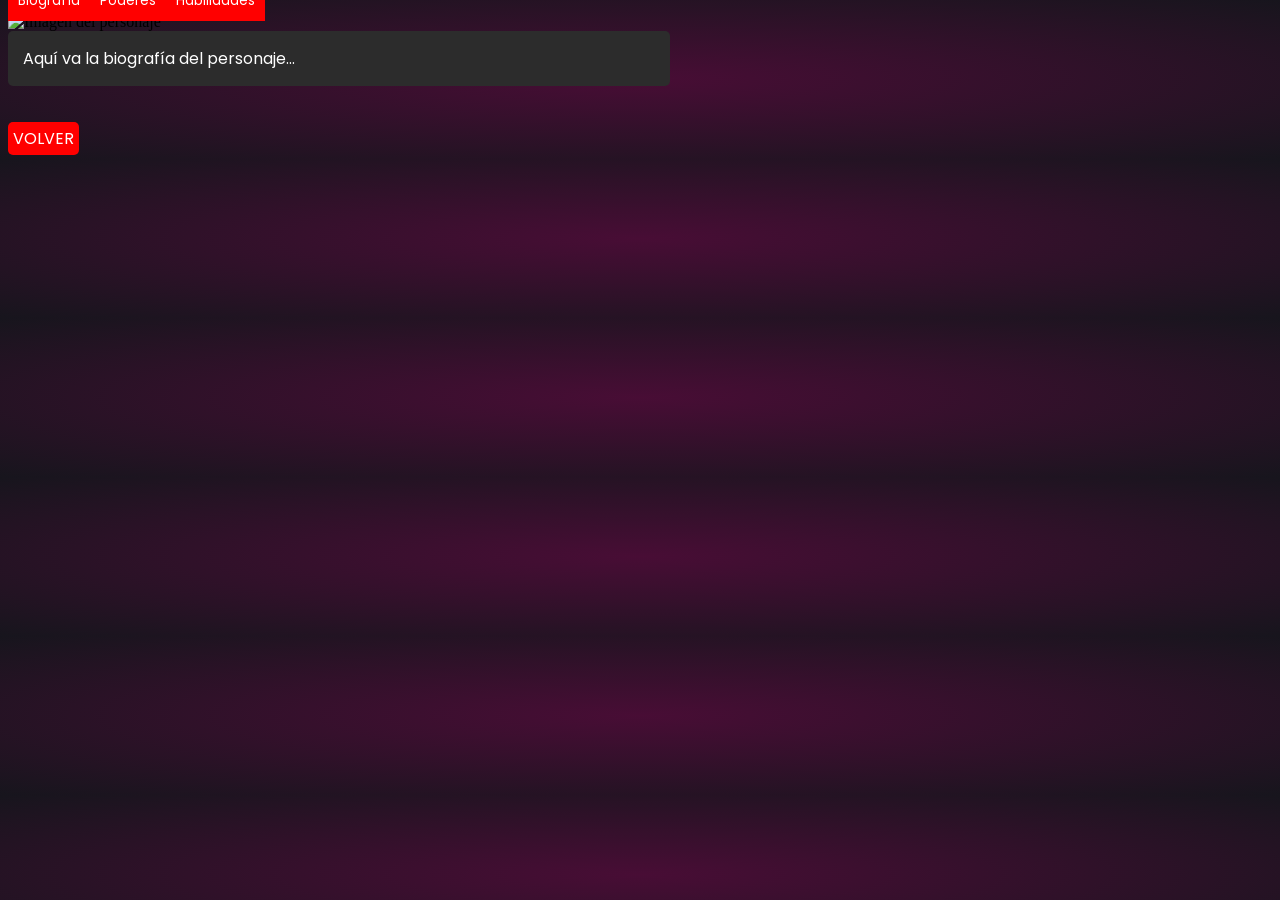
<file: character.html>
<!DOCTYPE html>
<html lang="en">
<head>
    <meta charset="UTF-8">
    <meta name="viewport" content="width=device-width, initial-scale=1.0">
    <link rel="stylesheet" href="css/character.css">
    <title>CHARACTER</title>
</head>
<body onload="loadPerson()">

    <div id="container-person" class="fade-in">
        <h2 id="name" data-text=""></h2>
        <h3 id="alias"></h3>
        <img id="image" alt="Imagen del personaje">
    </div>
    
    <div id="tabs" class="fade-in">
        <button class="tab-btn" onclick="showTab('bio')">Biografía</button>
        <button class="tab-btn" onclick="showTab('powers')">Poderes</button>
        <button class="tab-btn" onclick="showTab('skills')">Habilidades</button>
    </div>
    
    <div id="bio" class="tab-content fade-in">Aquí va la biografía del personaje...</div>
    <div id="powers" class="tab-content fade-in" style="display: none;">Aquí van los poderes del personaje...</div>
    <div id="skills" class="tab-content fade-in" style="display: none;">Aquí van las habilidades del personaje...</div>
    
    <footer>
        <a href="index.html">VOLVER</a>
    </footer>

    <script src="js/character.js"></script>
</body>
</html>
</file>
<file: css/character.css>
@import url('https://fonts.googleapis.com/css2?family=Poppins:ital,wght@0,100;0,200;0,300;0,400;0,500;0,600;0,700;0,800;0,900;1,100;1,200;1,300;1,400;1,500;1,600;1,700;1,800;1,900&display=swap');

body {
    background: radial-gradient(#480d35, #17151d);
}

#container-person {
    margin-top: 20px;
    overflow: hidden; /* Oculta cualquier desbordamiento */
}

#name {
    position: relative;
    font-family: "Poppins", sans-serif;
    color: #f6d8d5;
    font-size: 100px;
    margin-top: -25px; /* Ajusta la posición del texto */
}

#name::before {
    content: attr(data-text);
    position: absolute;
    top: 0.04em; /* Ajuste constante para el efecto */
    left: 0.04em; /* Ajuste constante para el efecto */
    color: #313f97;
    z-index: -1;
}

/*
#name:hover::before {
    top: 0.04em;
    left: 0.04em;
}*/

#name::after {
    content: attr(data-text);
    position: absolute;
    color: transparent;
    top: -0.04em; /* Aplicar desplazamiento constante */
    left: -0.04em; /* Aplicar desplazamiento constante */
    background-size: 8px 8px;
    -webkit-background-clip: text;
    background-clip: text;
    -webkit-text-stroke: 1px #ec2225;
}

/*
#name:hover::after {
    top: -0.04em;
    left: -0.04em;
}*/

#alias {
    font-family: "Poppins", sans-serif;
    color: #f6d8d5;
    font-size: 50px;
    margin-top: -90px; /* Ajuste del margen en lugar de posición relativa */
}

a {
    bottom: 20px;
    font-family: "Poppins", sans-serif;
    text-decoration: none;
    color: white;
    background-color: red;
    padding: 5px;
    border-radius: 5px;
}

a:hover {
    color: black;
    background-color: white;
}

/* NUEVO */

#tabs {
    display: flex;
    position: relative;
    bottom: 50px;
}

.tab-btn {
    border: none;
    padding: 10px;
    background-color: red;
    color: white;
    font-family: "Poppins", sans-serif;
    cursor: pointer;
}

.tab-btn:hover {
    background-color: white;
    color: red;
}

.tab-content {
    position: relative;
    bottom: 40px;
    width: 50%;
    font-family: "Poppins", sans-serif;
    color: white;
    background-color: #2c2c2c;
    padding: 15px;
    border-radius: 5px;
}

/* Para celulares (pantallas pequeñas) */
@media (max-width: 768px) {
    #container-person {
        max-width: 95%;
        margin-top: 0; /* Añade un margen superior al contenedor */
    }

    #name {
        font-size: 40px;
        margin: 10px 0; /* Añade margen superior e inferior */
        position: relative; /* Asegura que ::before y ::after se posicionen correctamente */
    }

    #alias {
        font-size: 20px;
        margin-top: 10px;
    }

    img {
        max-width: 250px;
        margin-bottom: 200px; /* Añade espacio debajo de la imagen */
    }

    #tabs {
        max-width: 50%;
        margin-top: 40px; /* Espacio adicional para separar de otros elementos */
    }

    .tab-btn {
        padding: 10px;
        font-size: 14px;
        width: 100%; /* Botón ocupa toda la fila */
    }

    .tab-content {
        max-width: 90%;
        font-size: 14px;
    }

    footer a {
        font-size: 14px;
        padding: 8px 15px;
    }
}

/* Animación base */
.fade-in {
    opacity: 0;
    transition: opacity 1s ease, transform 1s ease;
}

/* Aplica el efecto al añadir la clase 'show' */
.fade-in.show {
    opacity: 1;
}

#tabs.show {
    transition-delay: 0.5s;
}

#bio.show {
    transition-delay: 1.0s;
}

/* HEROES */

.miles-style {
    position: fixed;
    left: 55%;
    bottom: 70px;
    width: 410px;
}

.miguel-style {
    position: fixed;
    left: 55%;
    bottom: -30px;
    width: 500px;
}

.gwen-style {
    position: fixed;
    left: 60%;
    bottom: 0;
    width: 350px;
}

.noir-style {
    position: fixed;
    left: 55%;
    bottom: -10px;
    width: 500px;
}

.punk-style {
    position: fixed;
    left: 60%;
    bottom: -30px;
    width: 500px;
}

.jess-style {
    position: fixed;
    left: 52%;
    width: 600px;
    bottom: 50px;
}

.ben-style {
    position: fixed;
    left: 52%;
    width: 600px;
    bottom: 0;
}

.peni-style {
    position: fixed;
    left: 55%;
    width: 500px;
    bottom: 0;
}

.pig-style {
    position: fixed;
    left: 60%;
    width: 400px;
    bottom: 0;
}

.peterb-style {
    position: fixed;
    left: 52%;
    width: 500px;
    bottom: -20px;
}

.cat-style {
    position: fixed;
    left: 50%;
    width: 590px;
    bottom: -35px;
}

.pativr-style {
    position: fixed;
    left: 50%;
    width: 600px;
    bottom: 0;
}

.car-style {
    position: fixed;
    left: 55%;
    width: 500px;
    bottom: 150px;
}

.sims-style {
    position: fixed;
    left: 60%;
    width: 400px;
    bottom: 0;
}

.may-style {
    position: fixed;
    left: 65%;
    width: 200px;
    bottom: 100px;
}

.rex-style {
    position: fixed;
    left: 45%;
    width: 700px;
    bottom: 50px;
}

.lego-style {
    position: fixed;
    left: 45%;
    width: 700px;
    bottom: 75px;
}

.byte-style {
    position: fixed;
    left: 50%;
    width: 600px;
    bottom: 30px;
}

.cowboy-style {
    position: fixed;
    left: 60%;
    width: 300px;
    bottom: 50px;
}

.sun-style {
    position: fixed;
    left: 60%;
    width: 300px;
    bottom: 60px;
}

/* VILLAINS */

.spot-style {
    position: fixed;
    left: 55%;
    width: 500px;
    bottom: 40px;
}

.vulture-style {
    position: fixed;
    left: 60%;
    width: 300px;
    bottom: 60px;
}

.kingpin-style {
    position: fixed;
    left: 55%;
    width: 500px;
    bottom: 60px;
}

.prowler-style {
    position: fixed;
    left: 52%;
    width: 600px;
    bottom: 60px;
}

.octopus-style {
    position: fixed;
    left: 55%;
    width: 500px;
    bottom: 90px;
}

.goblin-style {
    position: fixed;
    left: 55%;
    width: 500px;
    bottom: 60px;
}

.tomb-style {
    position: fixed;
    left: 65%;
    width: 250px;
    bottom: 40px;
}

.scorpion-style {
    position: fixed;
    left: 50%;
    width: 600px;
    bottom: 60px;
}
</file>
